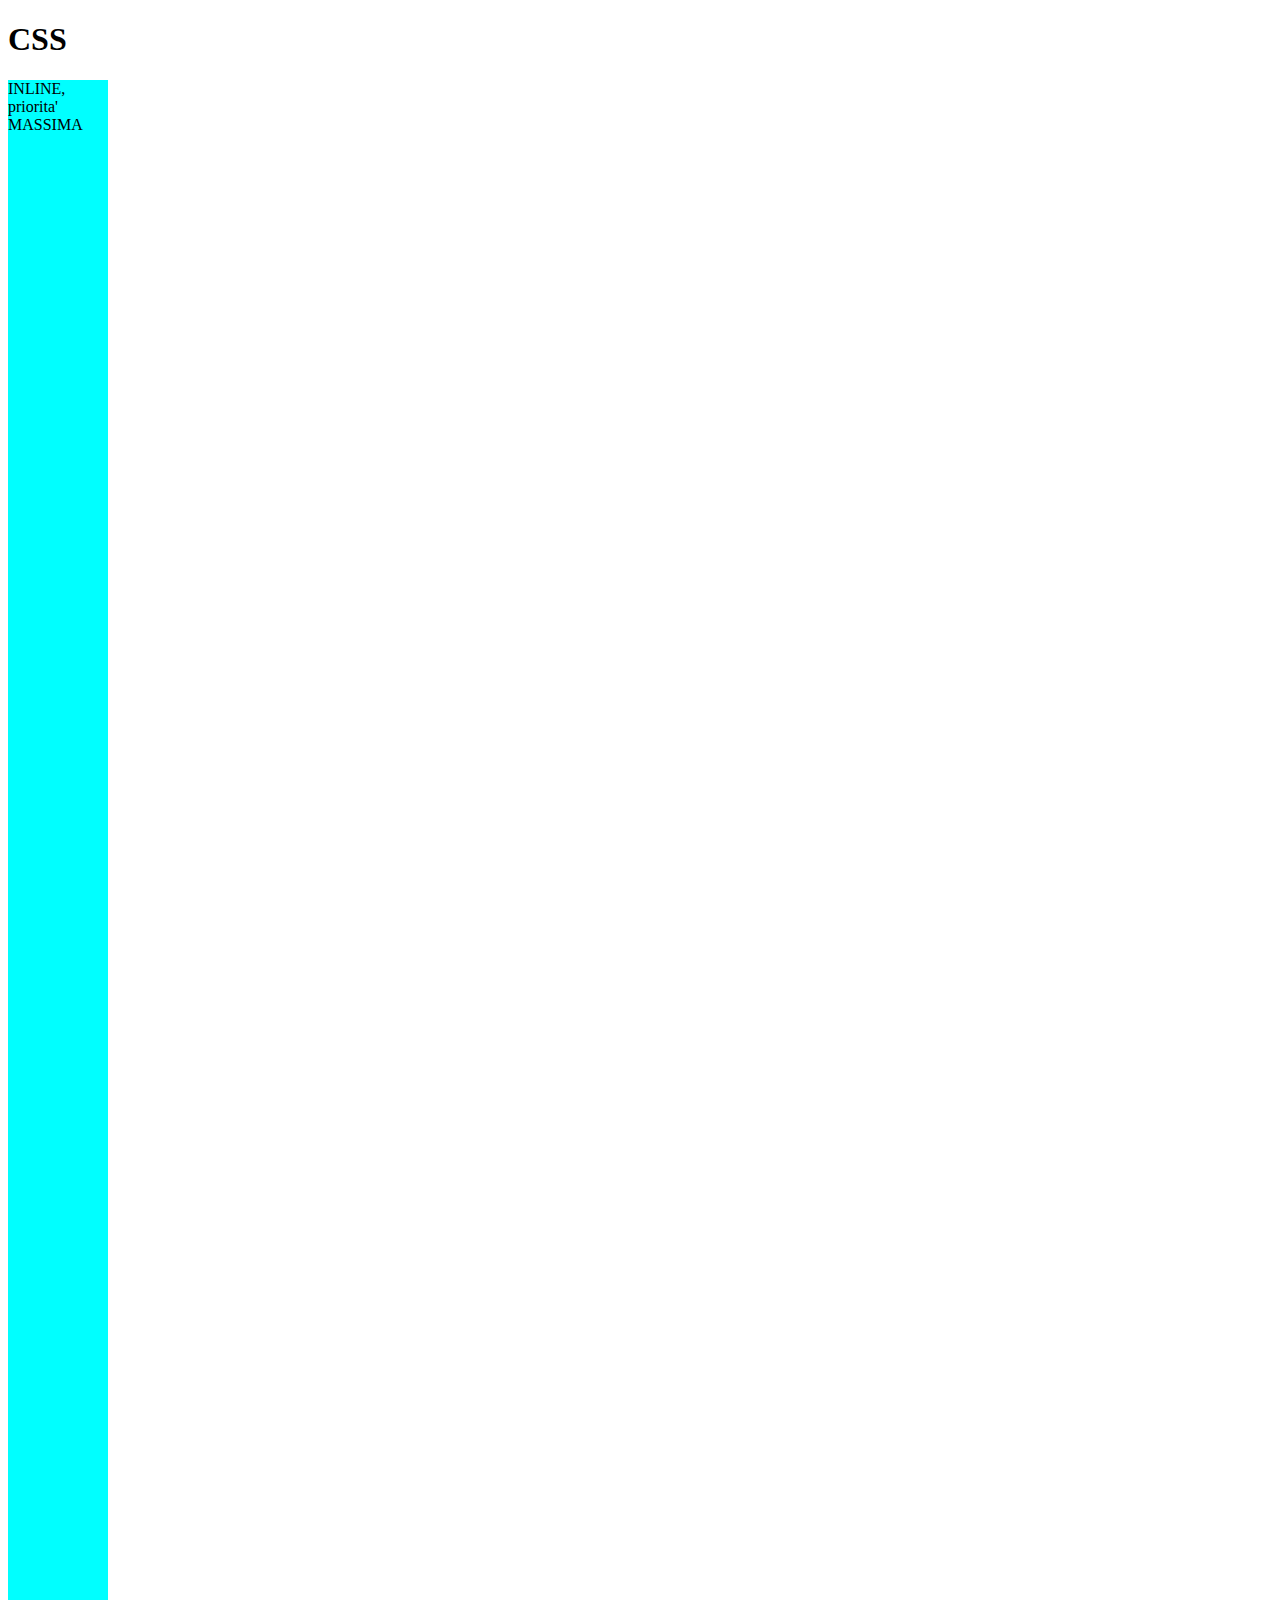
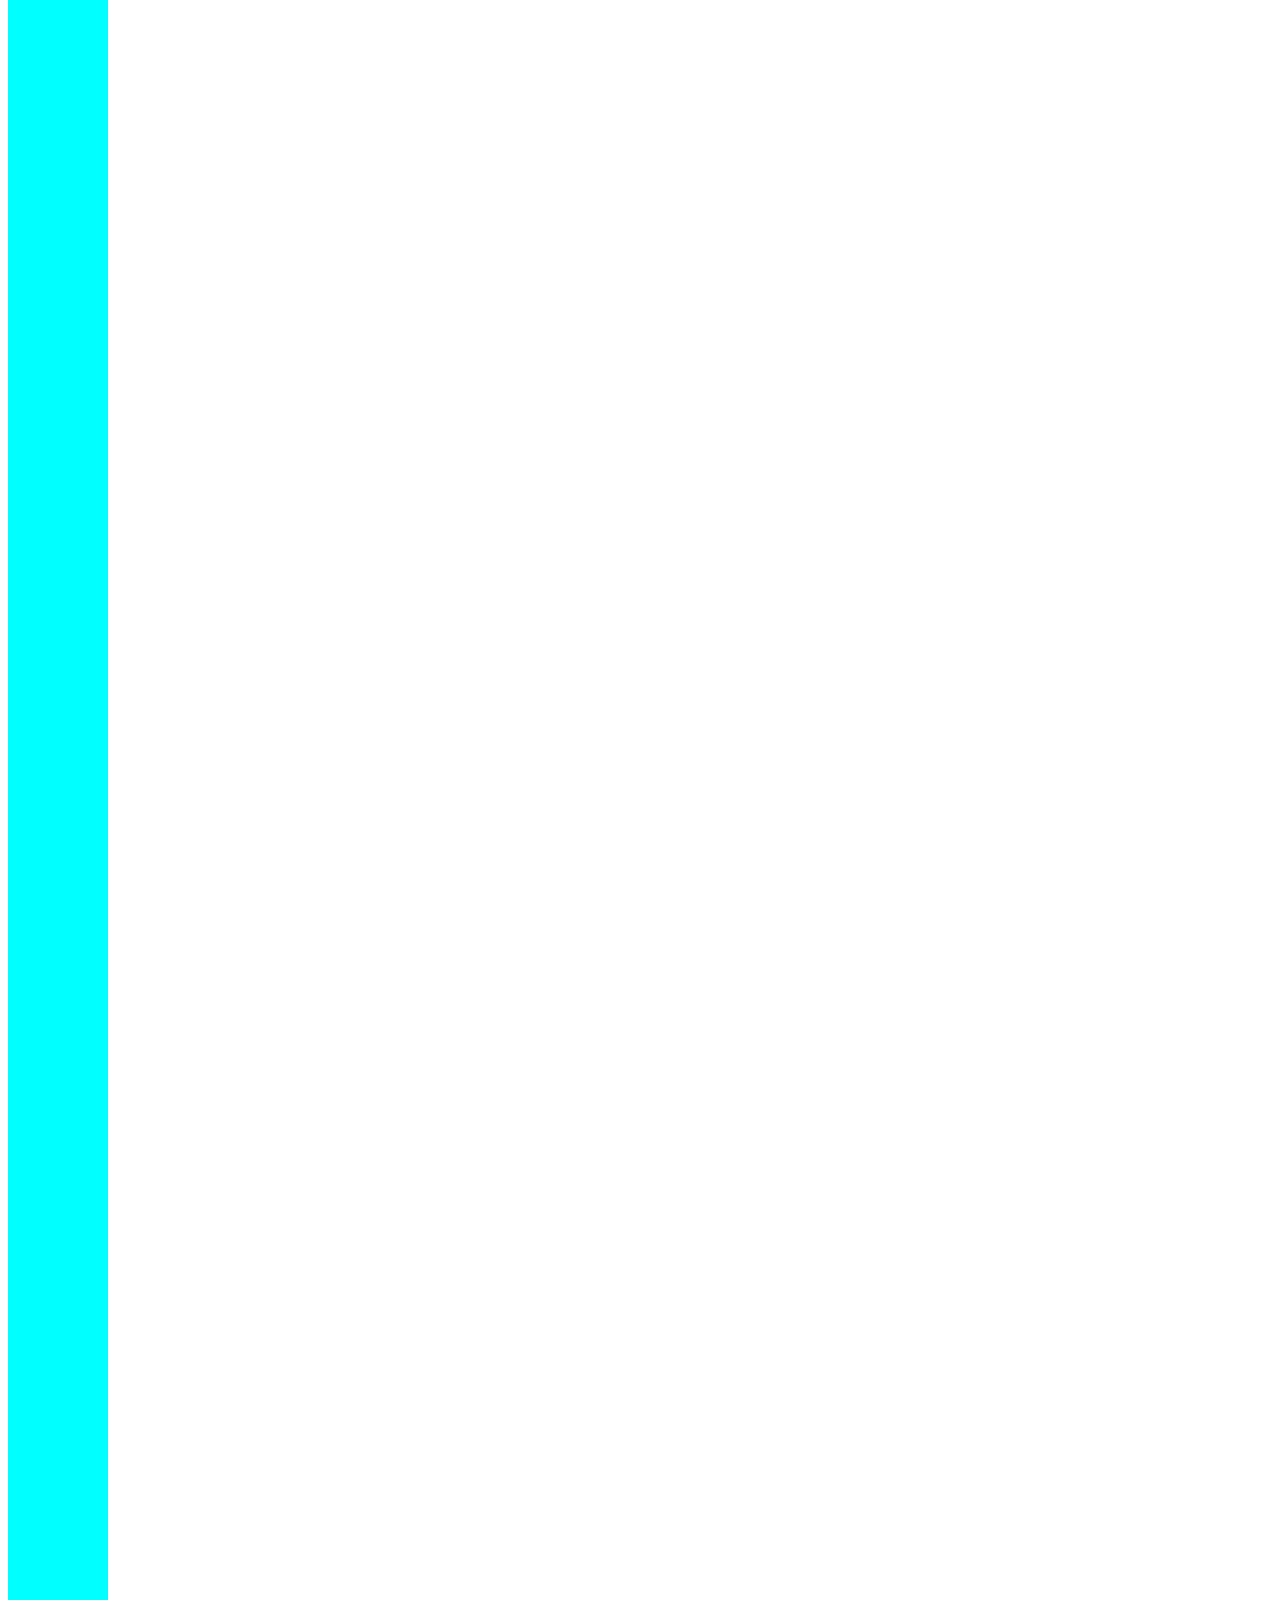
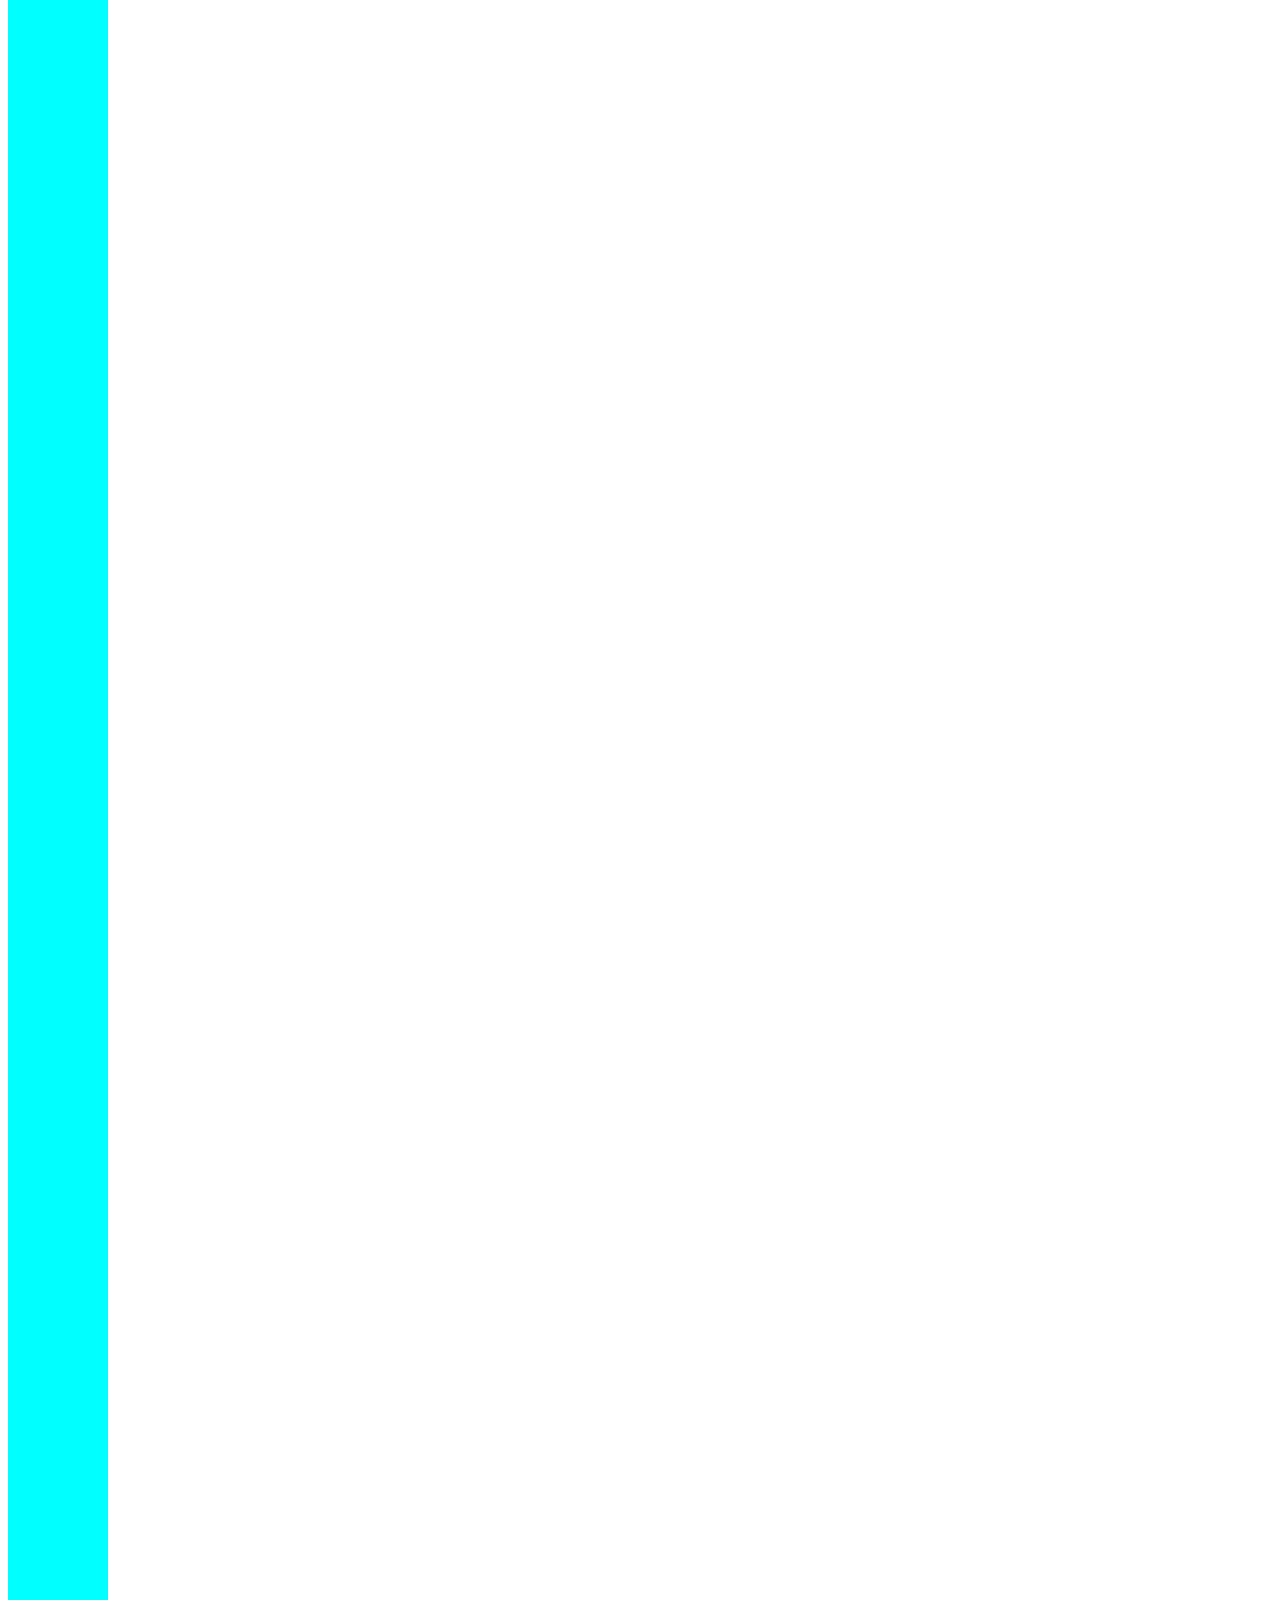
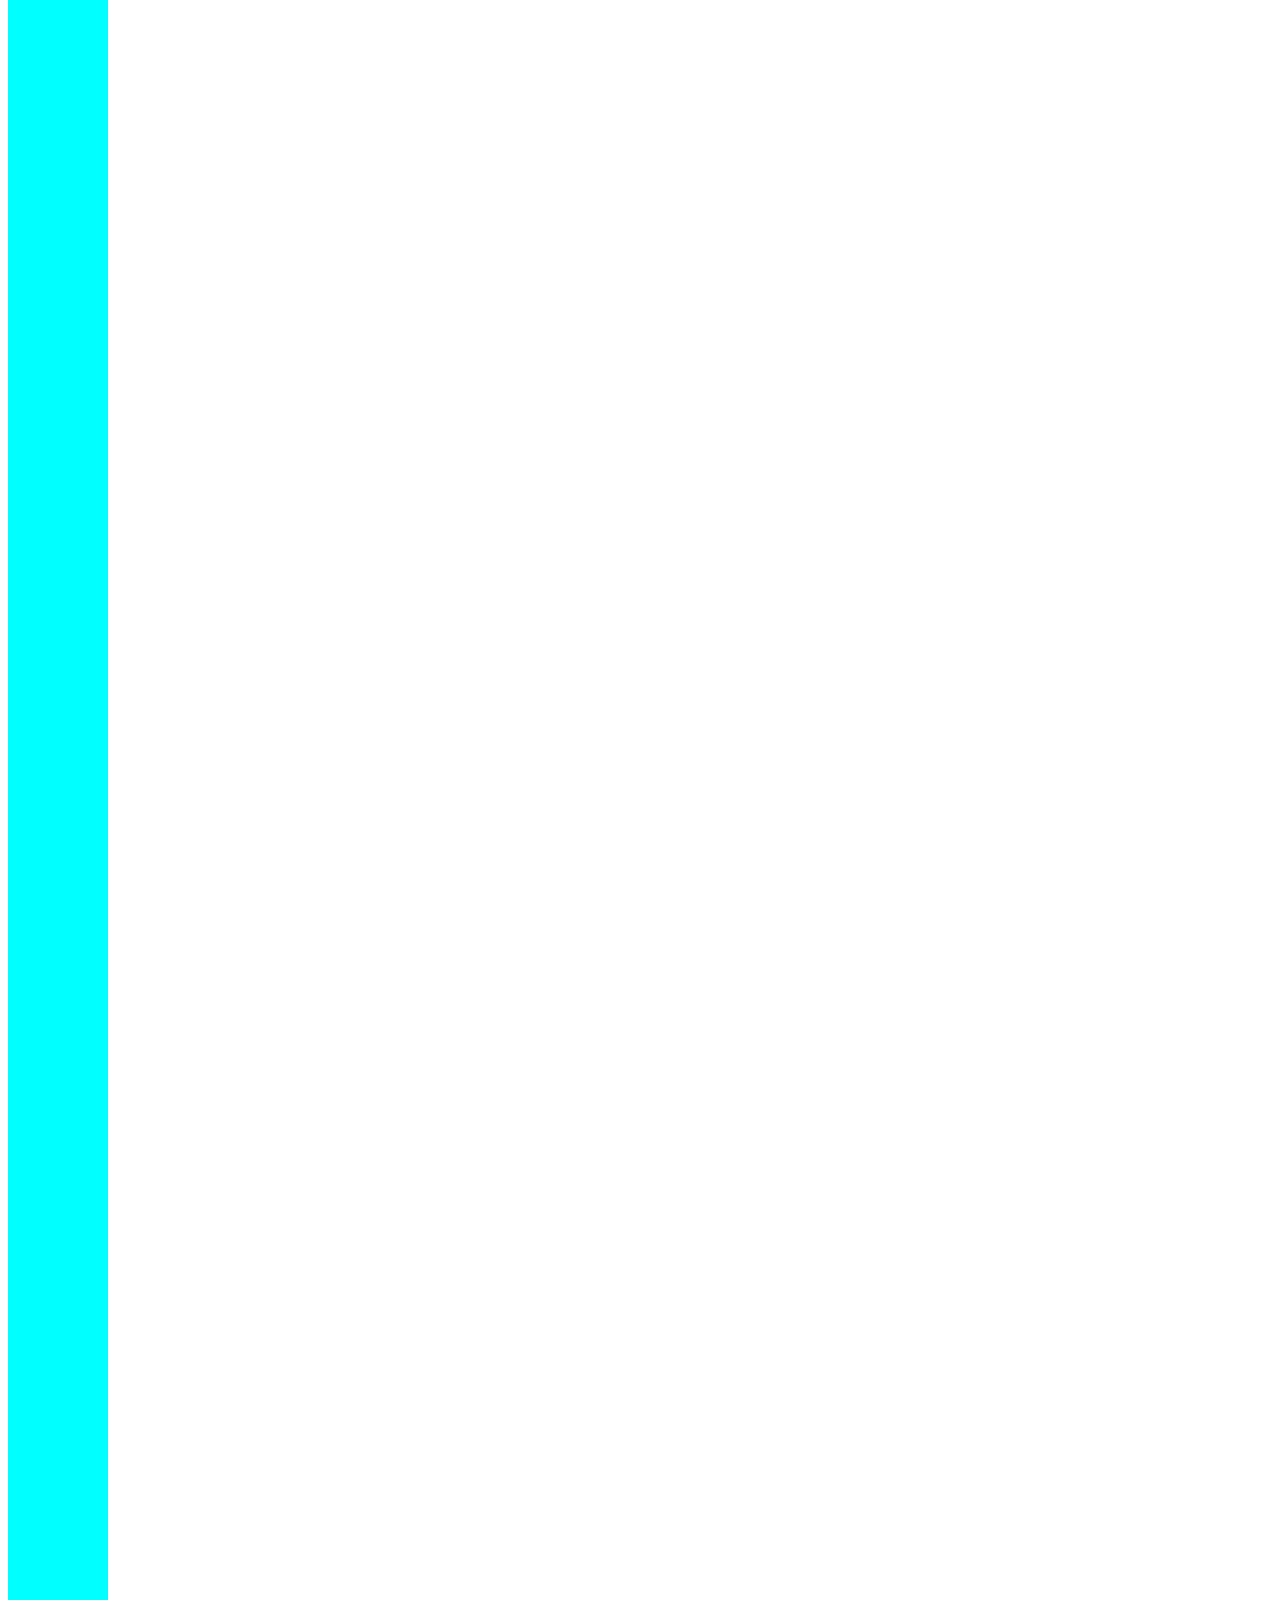
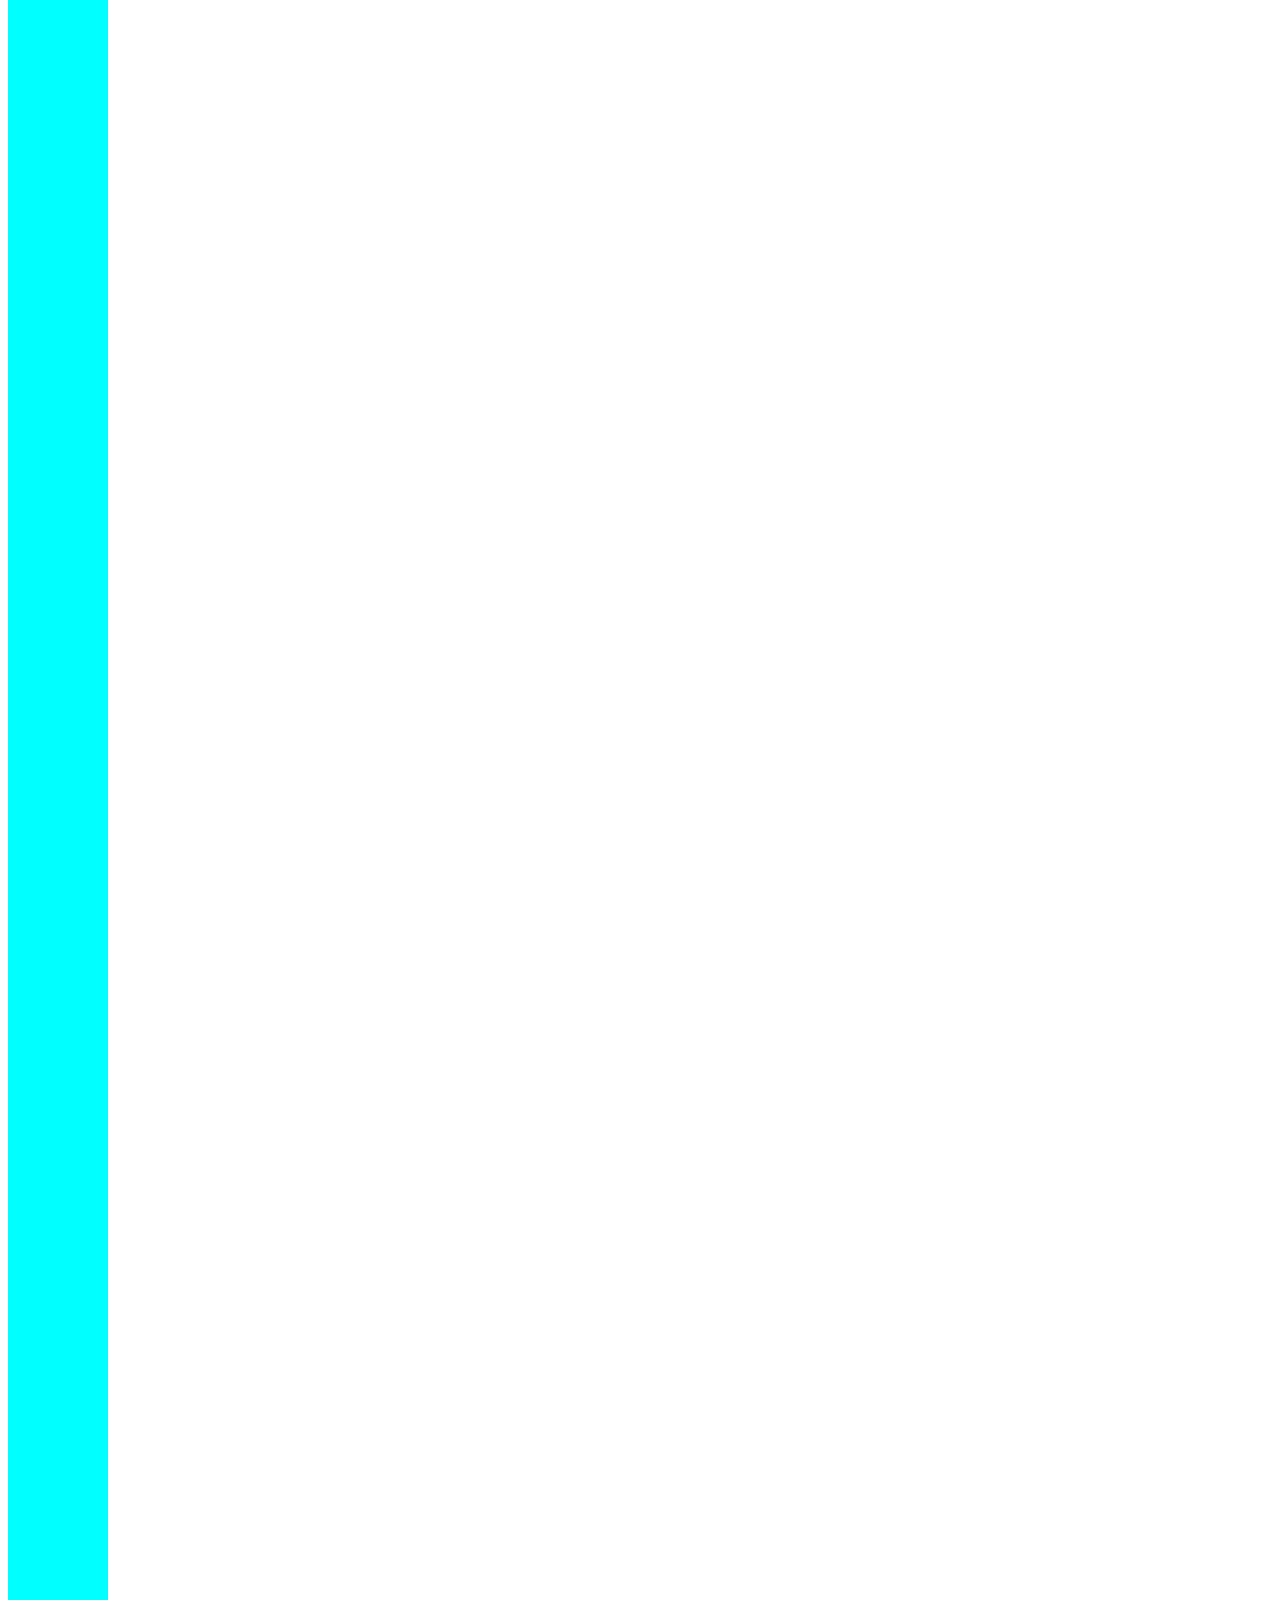
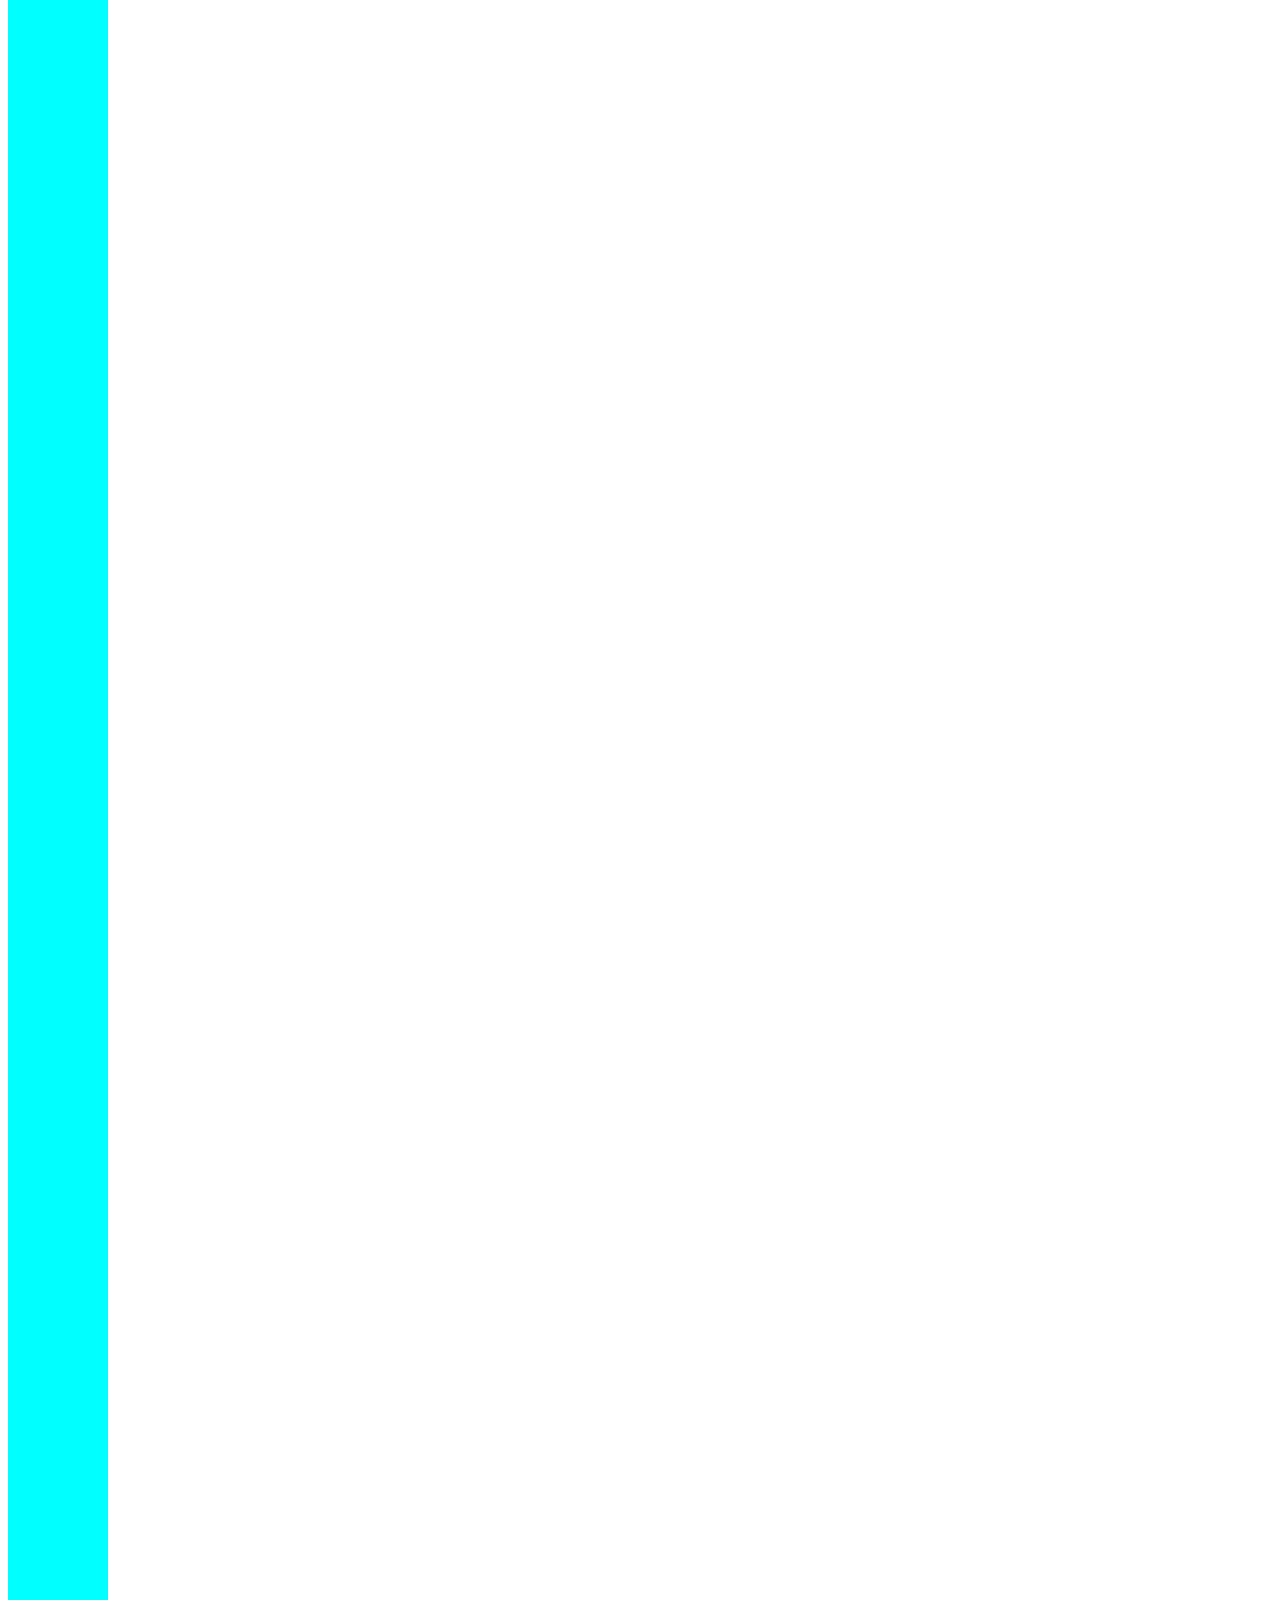
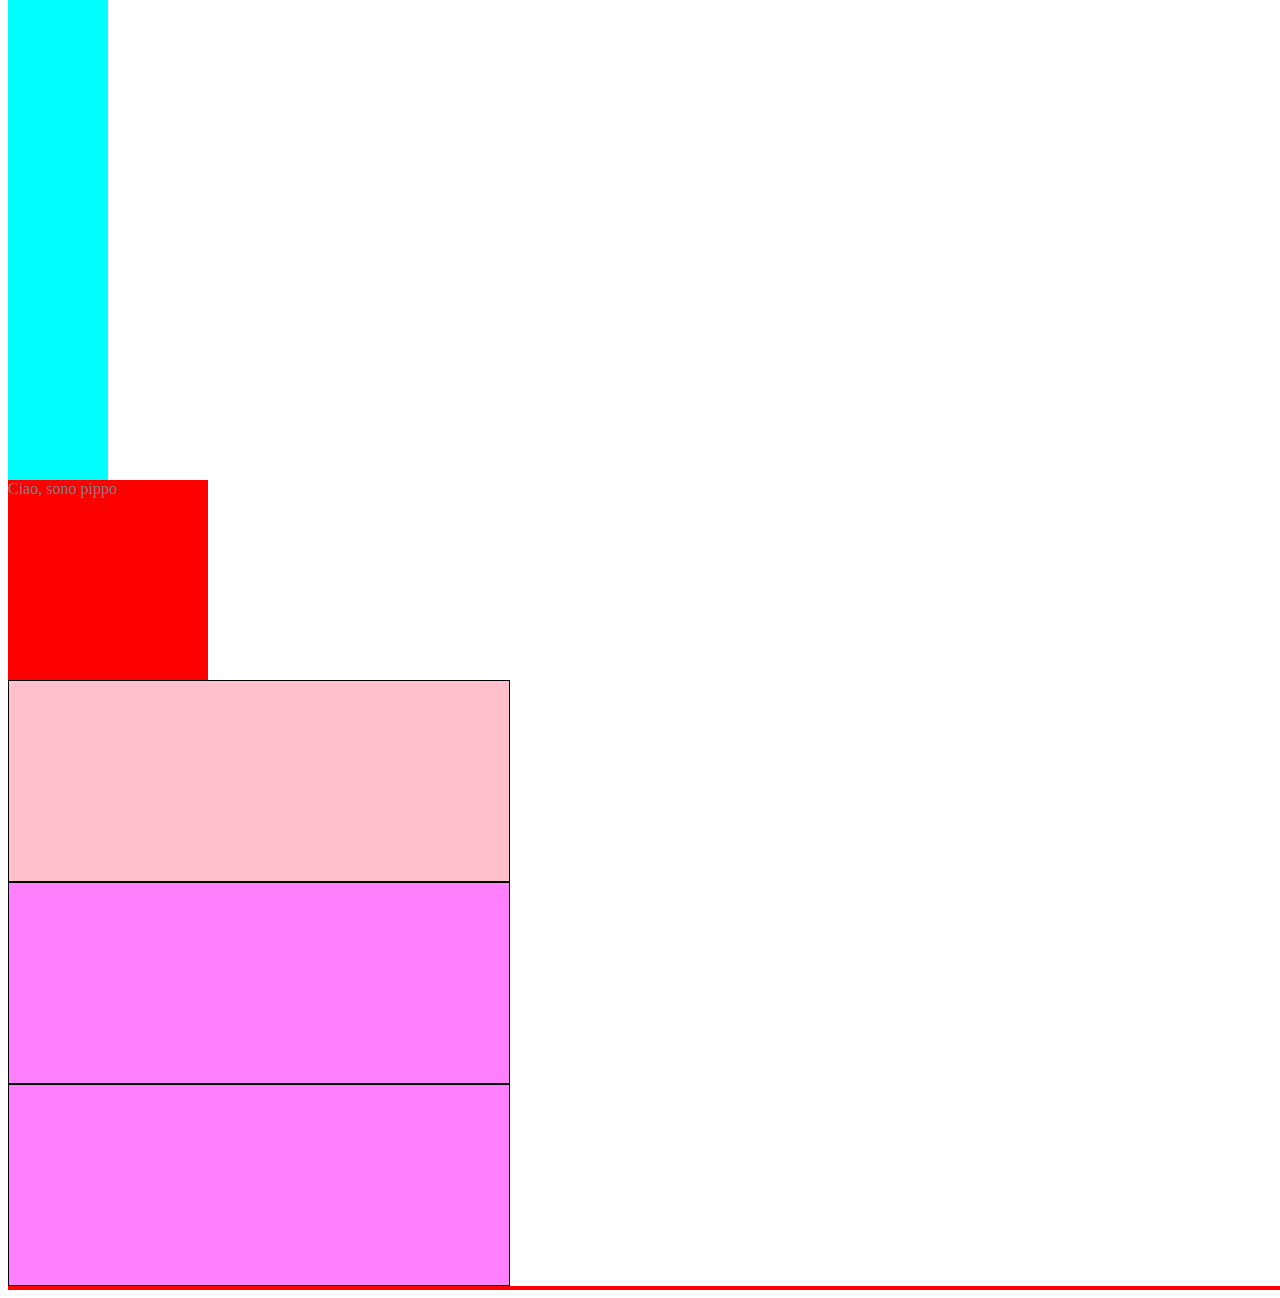
<file: index.html>
<!DOCTYPE html>
<html lang="en">
  <head>
    <meta charset="UTF-8" />
    <meta http-equiv="X-UA-Compatible" content="IE=edge" />
    <meta name="viewport" content="width=device-width, initial-scale=1.0" />
    <title>Document</title>
    <link rel="stylesheet" href="./style/style.css" />

    <!-- file esterno -->

    <!-- tag di stile -->
    <!-- <style>
      div {
        background-color: orange;
        width: 100px;
        height: 100px;
      }
    </style> -->
  
</head>
  <body>
    <!-- multimedia -->
    <!-- <iframe src="./assets/cv.pdf" width="1000" height="800px" frameborder="0" title="Il mio curriculum"></iframe>
    <audio controls>
        <source src="./assets/rat.mp3" type="audio/mpeg" />
    </audio>
    <video controls width="800px" height="600px">
        <source src="./assets/cl.mp4" type='video/mp4' />
    </video> -->

    <!-- css -->

    <!-- metodo inline -->
    <!-- 
        <div style="background-color: aqua; width: 100px; height: 100px;"></div>
        <div style="background-color: aqua; width: 100px; height: 100px;"></div>
        <div style="background-color: aqua; width: 100px; height: 100px;"></div>
        <div style="background-color: aqua; width: 100px; height: 100px;"></div> 
    -->
    <h1>CSS</h1>
    <!-- <a href="#pippo">click</a> -->
    <div style="background-color: aqua; width: 100px; height: 10000px">
      INLINE, priorita' MASSIMA
    </div>
    <div id="pippo" class="paperino">Ciao, sono pippo</div>
    <div class="card__titolo card--rosa"></div>
    <!-- <div class="card__titolo--rosa"></div> -->
    <div class="card__titolo"></div>
    <div class="card__titolo"></div>
    
    <div></div>
    <!-- <div id="pippo"></div> SBAGLIATO -->
    <div></div>
  </body>
</html>
</file>
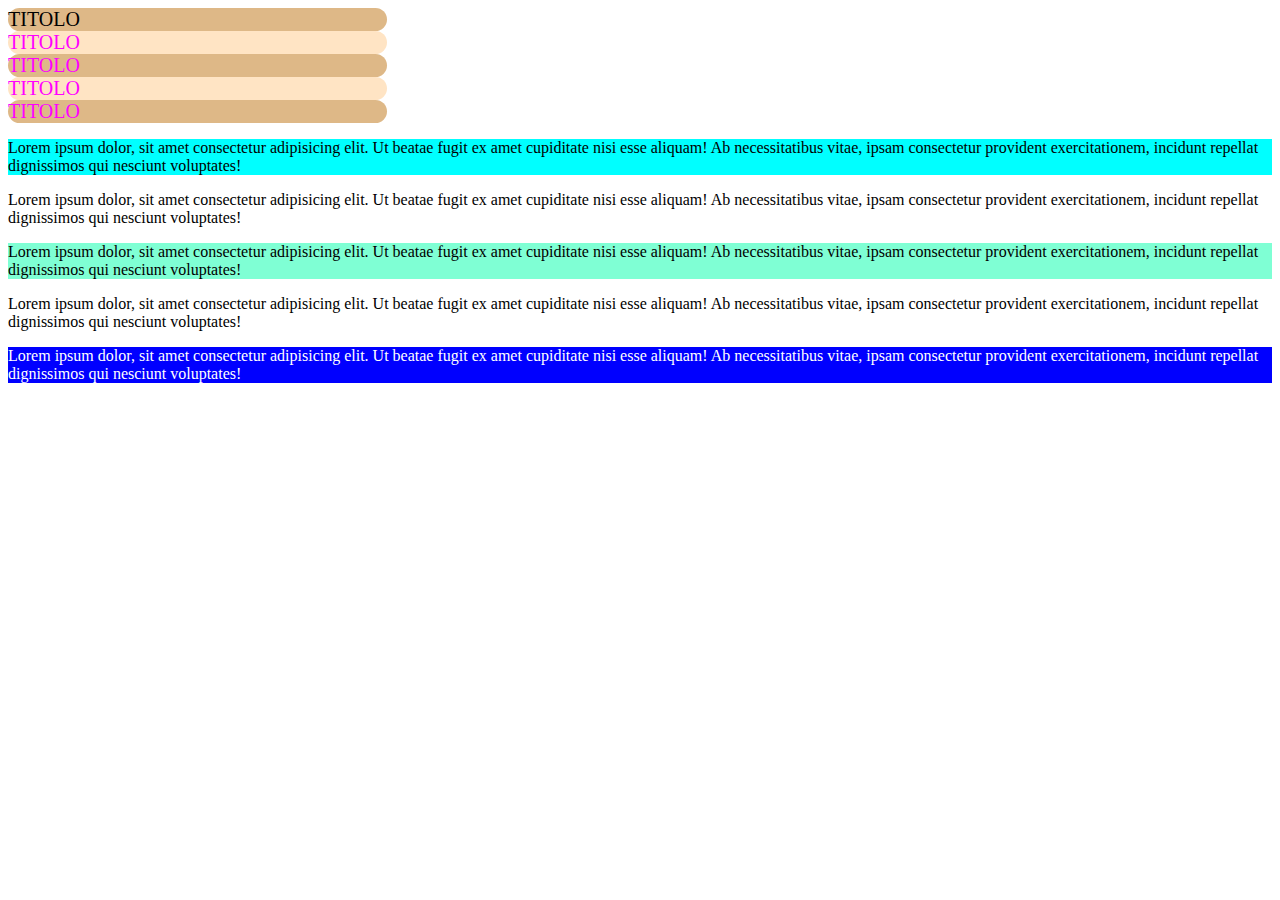
<file: pseudo.html>
<!DOCTYPE html>
<html lang="en">
  <head>
    <meta charset="UTF-8" />
    <meta http-equiv="X-UA-Compatible" content="IE=edge" />
    <meta name="viewport" content="width=device-width, initial-scale=1.0" />
    <title>Document</title>
    <link rel="stylesheet" href="./style/pseudo.css" />
  </head>
  <body>
    <div class="elemento">TITOLO</div>
    <div class="elemento">TITOLO</div>
    <div class="elemento">TITOLO</div>
    <div class="elemento">TITOLO</div>
    <div class="elemento">TITOLO</div>

    <div class="container">
      <p>
        Lorem ipsum dolor, sit amet consectetur adipisicing elit. Ut beatae
        fugit ex amet cupiditate nisi esse aliquam! Ab necessitatibus vitae,
        ipsam consectetur provident exercitationem, incidunt repellat
        dignissimos qui nesciunt voluptates!
      </p>
      <p>
        Lorem ipsum dolor, sit amet consectetur adipisicing elit. Ut beatae
        fugit ex amet cupiditate nisi esse aliquam! Ab necessitatibus vitae,
        ipsam consectetur provident exercitationem, incidunt repellat
        dignissimos qui nesciunt voluptates!
      </p>
      <p>
        Lorem ipsum dolor, sit amet consectetur adipisicing elit. Ut beatae
        fugit ex amet cupiditate nisi esse aliquam! Ab necessitatibus vitae,
        ipsam consectetur provident exercitationem, incidunt repellat
        dignissimos qui nesciunt voluptates!
      </p>
      <p>
        Lorem ipsum dolor, sit amet consectetur adipisicing elit. Ut beatae
        fugit ex amet cupiditate nisi esse aliquam! Ab necessitatibus vitae,
        ipsam consectetur provident exercitationem, incidunt repellat
        dignissimos qui nesciunt voluptates!
      </p>
      <p>
        Lorem ipsum dolor, sit amet consectetur adipisicing elit. Ut beatae
        fugit ex amet cupiditate nisi esse aliquam! Ab necessitatibus vitae,
        ipsam consectetur provident exercitationem, incidunt repellat
        dignissimos qui nesciunt voluptates!
      </p>
    </div>
  </body>
</html>
</file>
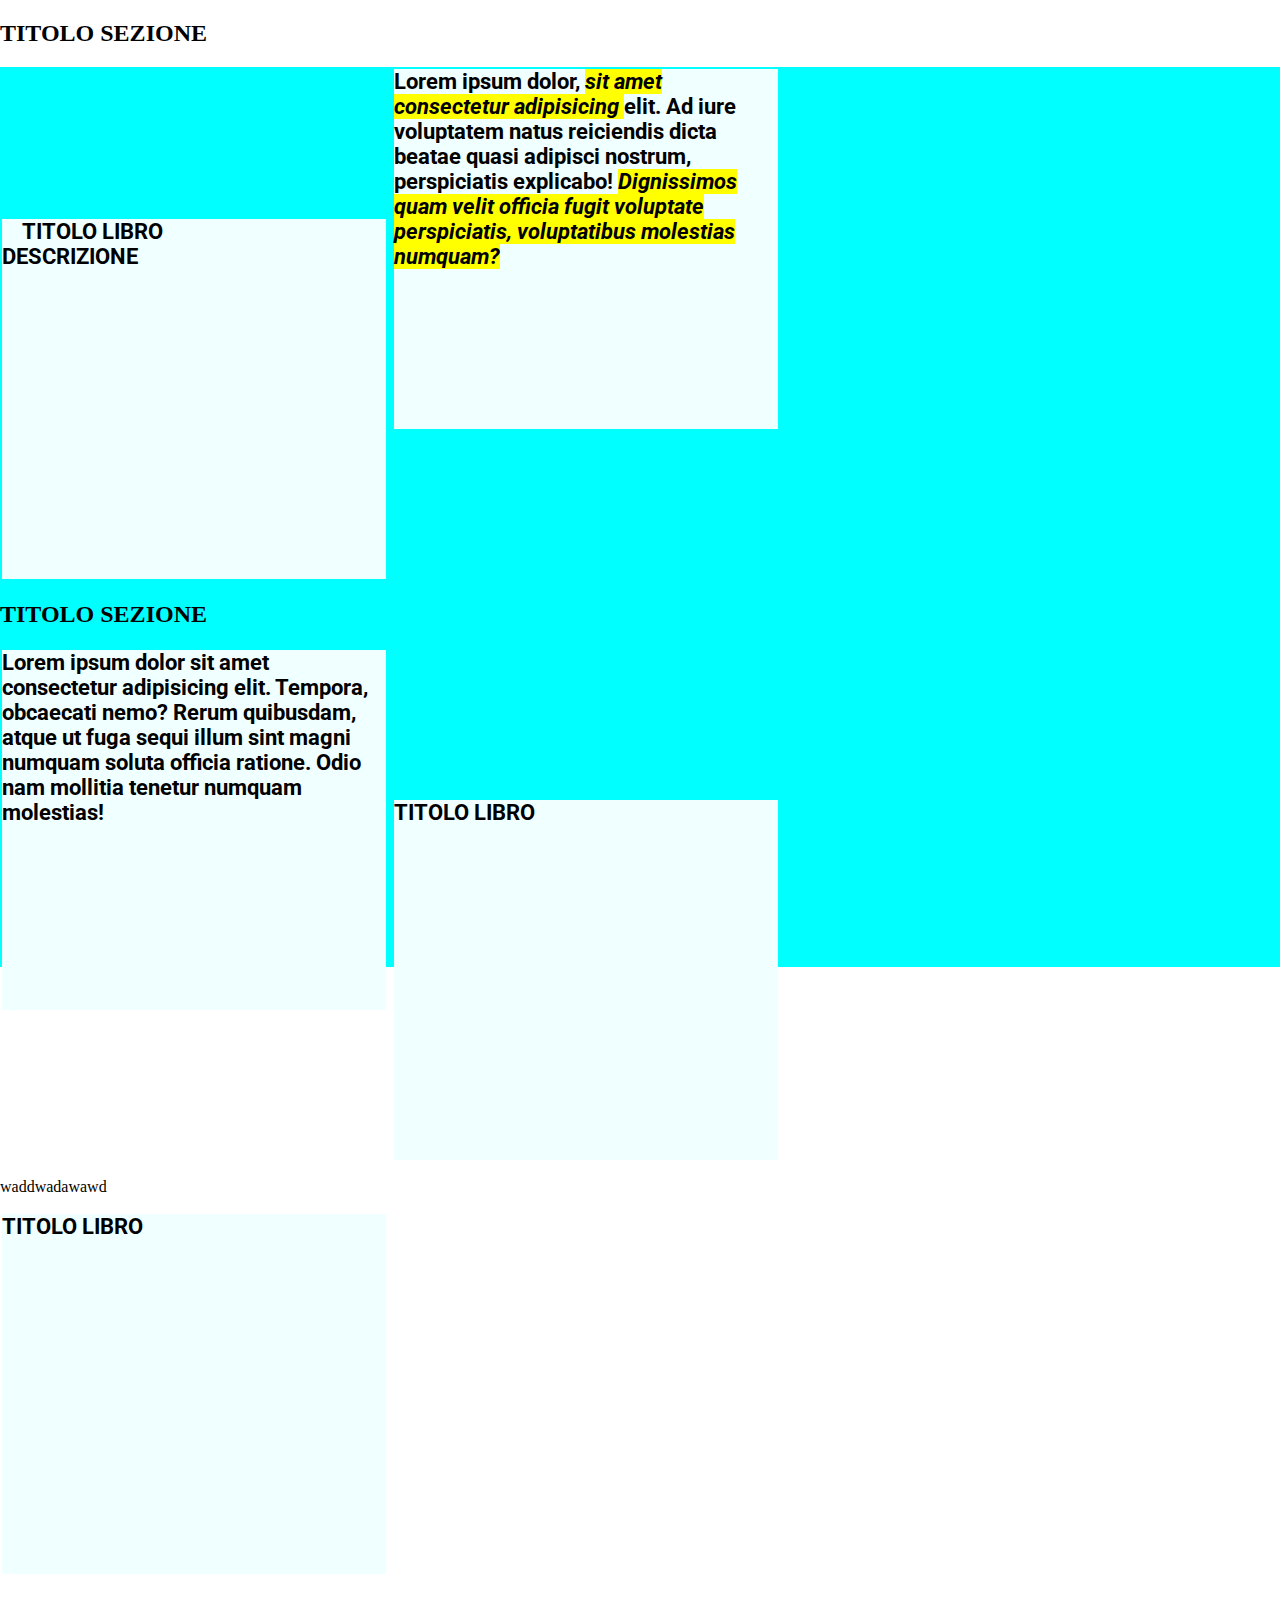
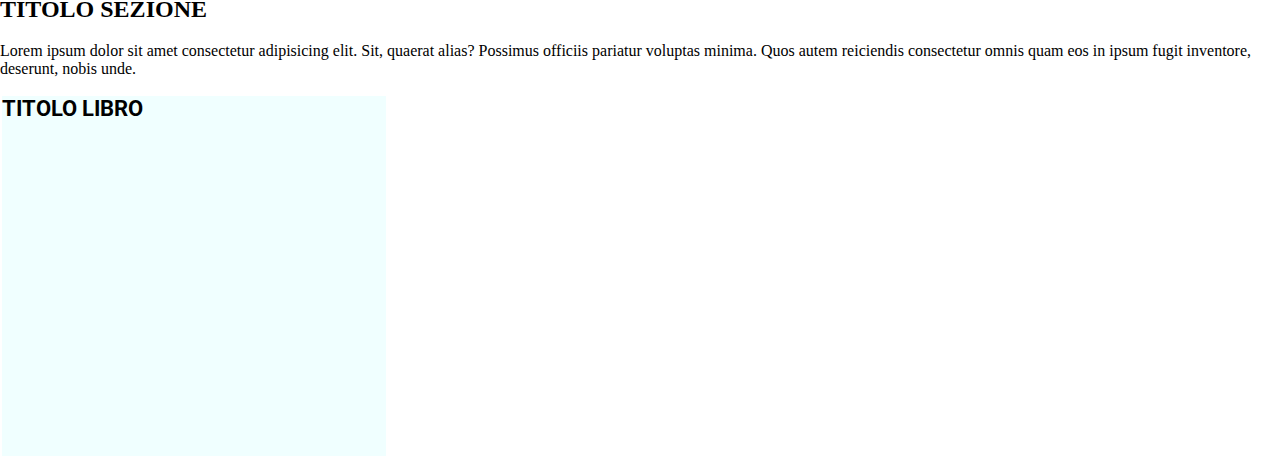
<file: unita.html>
<!DOCTYPE html>
<html lang="en">
  <head>
    <meta charset="UTF-8" />
    <meta http-equiv="X-UA-Compatible" content="IE=edge" />
    <meta name="viewport" content="width=device-width, initial-scale=1.0" />
    <title>Document</title>
    <link rel="stylesheet" href="./style/unita.css" />
    <!-- <link rel="preconnect" href="https://fonts.googleapis.com" />
    <link rel="preconnect" href="https://fonts.gstatic.com" crossorigin />
    <link
      href="https://fonts.googleapis.com/css2?family=Roboto:ital,wght@0,100;0,300;0,400;0,500;0,700;0,900;1,100;1,300;1,400;1,500;1,700;1,900&display=swap"
      rel="stylesheet"
    /> -->
  </head>
  <body>
    <h2>Titolo sezione</h2>
    <div class="container">
      <div class="card rientro-20">
        TITOLO LIBRO  <br>
        DESCRIZIONE
      </div>
      <div class="card">
        Lorem ipsum dolor,
        <span class="italic"> sit amet consectetur adipisicing </span> elit. Ad
        iure voluptatem natus reiciendis dicta beatae quasi adipisci nostrum,
        perspiciatis explicabo!
        <span class="italic">
          Dignissimos quam velit officia fugit voluptate perspiciatis,
          voluptatibus molestias numquam?
        </span>
      </div>
      <h2>Titolo sezione</h2>
      <div class="card">
        Lorem ipsum dolor sit amet consectetur adipisicing elit. Tempora,
        obcaecati nemo? Rerum quibusdam, atque ut fuga sequi illum sint magni
        numquam soluta officia ratione. Odio nam mollitia tenetur numquam
        molestias!
      </div>
      <div class="card">TITOLO LIBRO</div>
      <p>waddwadawawd</p>
      <div class="card">TITOLO LIBRO</div>
      <h2>Titolo sezione</h2>
      <p>Lorem ipsum dolor sit amet consectetur adipisicing elit. Sit, quaerat alias? Possimus officiis pariatur voluptas minima. Quos autem reiciendis consectetur omnis quam eos in ipsum fugit inventore, deserunt, nobis unde.</p>
      <div class="card">TITOLO LIBRO</div>
    </div>
  </body>
</html>
</file>
<file: style/style.css>
/* UTILITY */

.text-black {
    color: black;
}

.text-chiaro {
    color: white;
}

/* HEADER */

div { 
    background-color: red;
    width: 5000px; 
    height: 2px;
}
.paperino {
    width: 22000px;
    color: grey;
}

#pippo { /* elemento con id='pippo' */
    width: 200px;
    height: 200px;
}

.card__titolo { /* TUTTI gli elementi con classe "card__titolo" */
    /* background-color: #97deff; */
    background-color: rgb(255 0 255 / 50%);
    border: 1px black solid;
    color: beige;
    width: 500px;
    height: 200px;
}

/* .card__titolo--rosa {
    background-color: pink;
    color: beige;
    width: 500px;
    height: 100px;
} */

.card--rosa {
    background-color: pink;
}

/* div {
    background-color: blue;
} */


/* MAIN */


/* FOOTER */
</file>
<file: style/pseudo.css>
.elemento {
    width: 30%;
    height: 40%;

    font-size: 20px;
    color: black;
    background-color: bisque;
    border-radius: 20px;
}

.elemento:not(:first-of-type) {
    color: fuchsia;
}


/* .elemento:first-of-type {
    font-size: 30px;
}

.elemento:nth-of-type(3) {
    font-weight: bold;
}

.elemento:last-of-type {
    font-size: 10px;
} */

.elemento:nth-of-type(odd) {
    background-color: burlywood;
}

.elemento:hover {
    background-color: blueviolet;
    transition: .2s;
}


.container p:first-child {
    background-color: aqua;
}

.container p:last-child {
    background-color: blue;
    color: white;
}


.container p:nth-child(3) {
    background-color: aquamarine;
}
</file>
<file: style/unita.css>
@import url("https://fonts.googleapis.com/css2?family=Roboto:ital,wght@0,100;0,300;0,400;0,500;0,700;0,900;1,100;1,300;1,400;1,500;1,700;1,900&display=swap");
body {
  margin: 0;
}
/* 
vw => viewport width
vh => viewport height
em => element measurement
rem => relative element measurement
px => pixel
*/
.container {
  width: 100vw;
  height: 100vh;

  background-color: cyan;
}
.italic {
  font-style: italic;
  background-color: yellow;
}

h2 {
  text-transform: uppercase;
  text-shadow: 5px 5px 200px rgb(0 0 0);
}

div,p,h1{
    /* tutti i <p> E tutti i <div> */
}

div h2 {
  /* TUTTI i <h2> DENTRO a TUTTI i <div> */
}

header > * {
    /* TUTTI I FIGLI DI header */
}

div > p {
  /* SOLO figli di tipo <p>, DIRETTI*/
}
div + p {
  /* il <p> SUCCESSIVO al <div> */
}

h2 ~ p {
    /* <p> preceduti da <h2> */
}




.rientro-20 {
  text-indent: 20px;
}
.card {
  /* text-align: center; */
  display: inline-block;
  margin: 2px;

  width: 30%;
  /* width: 30em; */
  background-color: azure;
  height: 40%;

  /* font-size: 2em; */
  font-size: 22px;

  /* font-family: 'Comic Sans', Arial; */
  font-family: "Roboto", Arial, sans-serif;
  font-weight: bold;
  /* line-height: 20px; */
  /* font-family: 'Lucida Sans', 'Lucida Sans Regular', 'Lucida Grande', 'Lucida Sans Unicode', Geneva, Verdana, sans-serif; */
}
</file>
